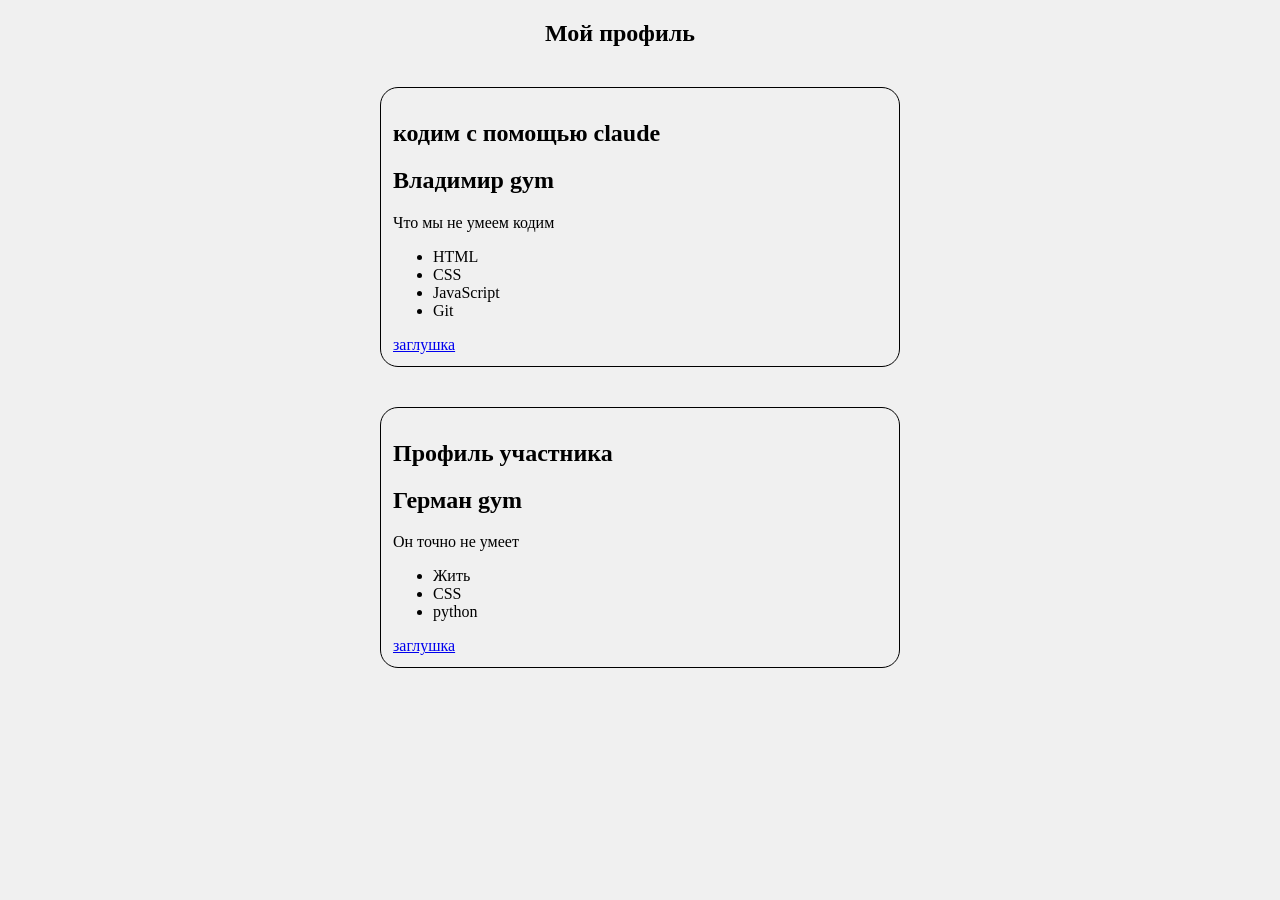
<file: index.html>
<!DOCTYPE html>
<html lang="ru">
<head>
<meta charset="UTF-8">
<meta name="viewport" content="width=device-width, initial-scale=1.0">
<title>Профиль</title>
<link rel="stylesheet" href="style.css">
</head>
<body>
<main>
  <style>
  body {
    background-color: #f0f0f0; 
  }
</style>

  <section class="profile-my">
    <h1>Мой профиль</h1>
  </section>

  <section class="profile-card">
    <div class="profile-card__avatar" aria-hidden="true"> <h2>кодим с помощью claude</h2> </div>
    <h2 class="profile-card__title">Владимир gym</h2>
    <p class="profile-card__text">
      Что мы не умеем кодим
    </p>

    <ul class="profile-card__skills">
      <li class="skill">HTML</li>
      <li class="skill">CSS</li>
      <li class="skill skill--accent">JavaScript</li>
      <li class="skill">Git</li>
    </ul>

    <a href="https://developer.mozilla.org/ru/" target="_blank" rel="noopener" class="profile-card__link">
      заглушка
    </a>
  </section>

  
  <section class="profile-card profile-card--alt">
    <div class="profile-card__avatar" aria-hidden="true"> <h2>Профиль участника</h2></div>
    <h2 class="profile-card__title">Герман gym</h2>
    <p class="profile-card__text">
      Он точно не умеет
    </p>

    <ul class="profile-card__skills">
      <li class="skill">Жить</li>
      <li class="skill skill--accent">CSS</li>
      <li class="skill">python</li>
    </ul>

    <a href="https://web.dev/" target="_blank" rel="noopener" class="profile-card__link">
      заглушка
    </a>
  </section>

</main>
</body>
</html>
</file>
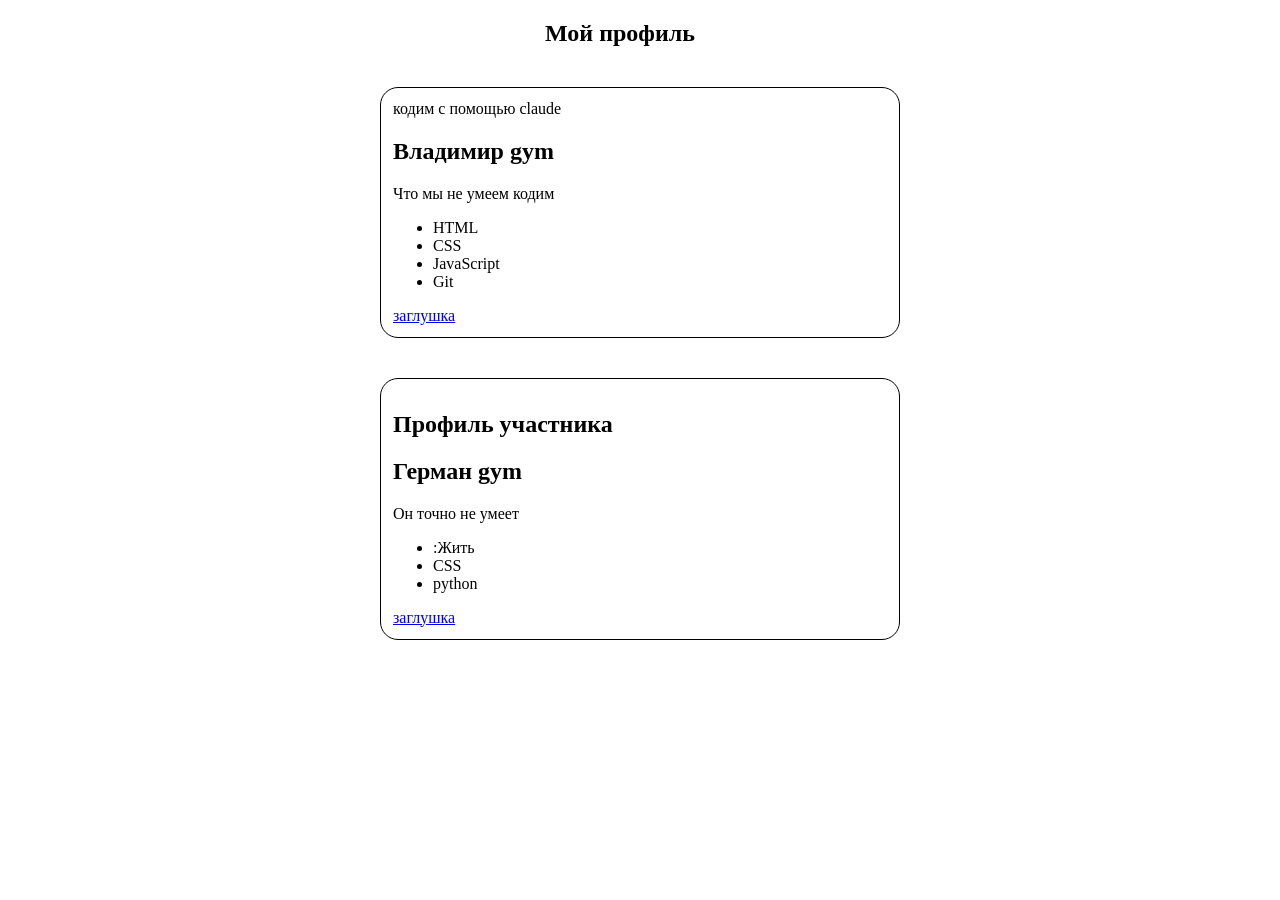
<file: index (1).html>
<!DOCTYPE html>
<html lang="ru">
<head>
<meta charset="UTF-8">
<meta name="viewport" content="width=device-width, initial-scale=1.0">
<title>Профиль</title>
<link rel="stylesheet" href="style.css">
</head>
<body>
<main>
  <section class="profile-my">
    <h1>Мой профиль</h1>
  </section>

  <section class="profile-card">
    <div class="profile-card__avatar" aria-hidden="true">кодим с помощью claude</div>
    <h2 class="profile-card__title">Владимир gym</h2>
    <p class="profile-card__text">
      Что мы не умеем кодим
    </p>

    <ul class="profile-card__skills">
      <li class="skill">HTML</li>
      <li class="skill">CSS</li>
      <li class="skill skill--accent">JavaScript</li>
      <li class="skill">Git</li>
    </ul>

    <a href="https://developer.mozilla.org/ru/" target="_blank" rel="noopener" class="profile-card__link">
      заглушка
    </a>
  </section>

  
  <section class="profile-card profile-card--alt">
    <div class="profile-card__avatar" aria-hidden="true"> <h2>Профиль участника</h2></div>
    <h2 class="profile-card__title">Герман gym</h2>
    <p class="profile-card__text">
      Он точно не умеет
    </p>

    <ul class="profile-card__skills">
      <li class="skill">:Жить</li>
      <li class="skill skill--accent">CSS</li>
      <li class="skill">python</li>
    </ul>

    <a href="https://web.dev/" target="_blank" rel="noopener" class="profile-card__link">
      заглушка
    </a>
  </section>

</main>
</body>
</html>
</file>
<file: style.css>
.profile-my {
    margin-top: 20px;
    margin-right: 40px;
    text-align: center;
}
*{
    box-sizing: border-box;
}
.profile-card h1 {
    text-align: center; 
}
.profile-card {
    padding: 12px;
}
.profile-card {
    max-width: 520px;
    margin: 40px auto;
    border: 1px solid #000;
    border-radius: 18px;
}
.profile-card_link:hover {
    text-decoration: none;
}
.profile-card_link:active {
    transform: translate(1px);
}
</file>
